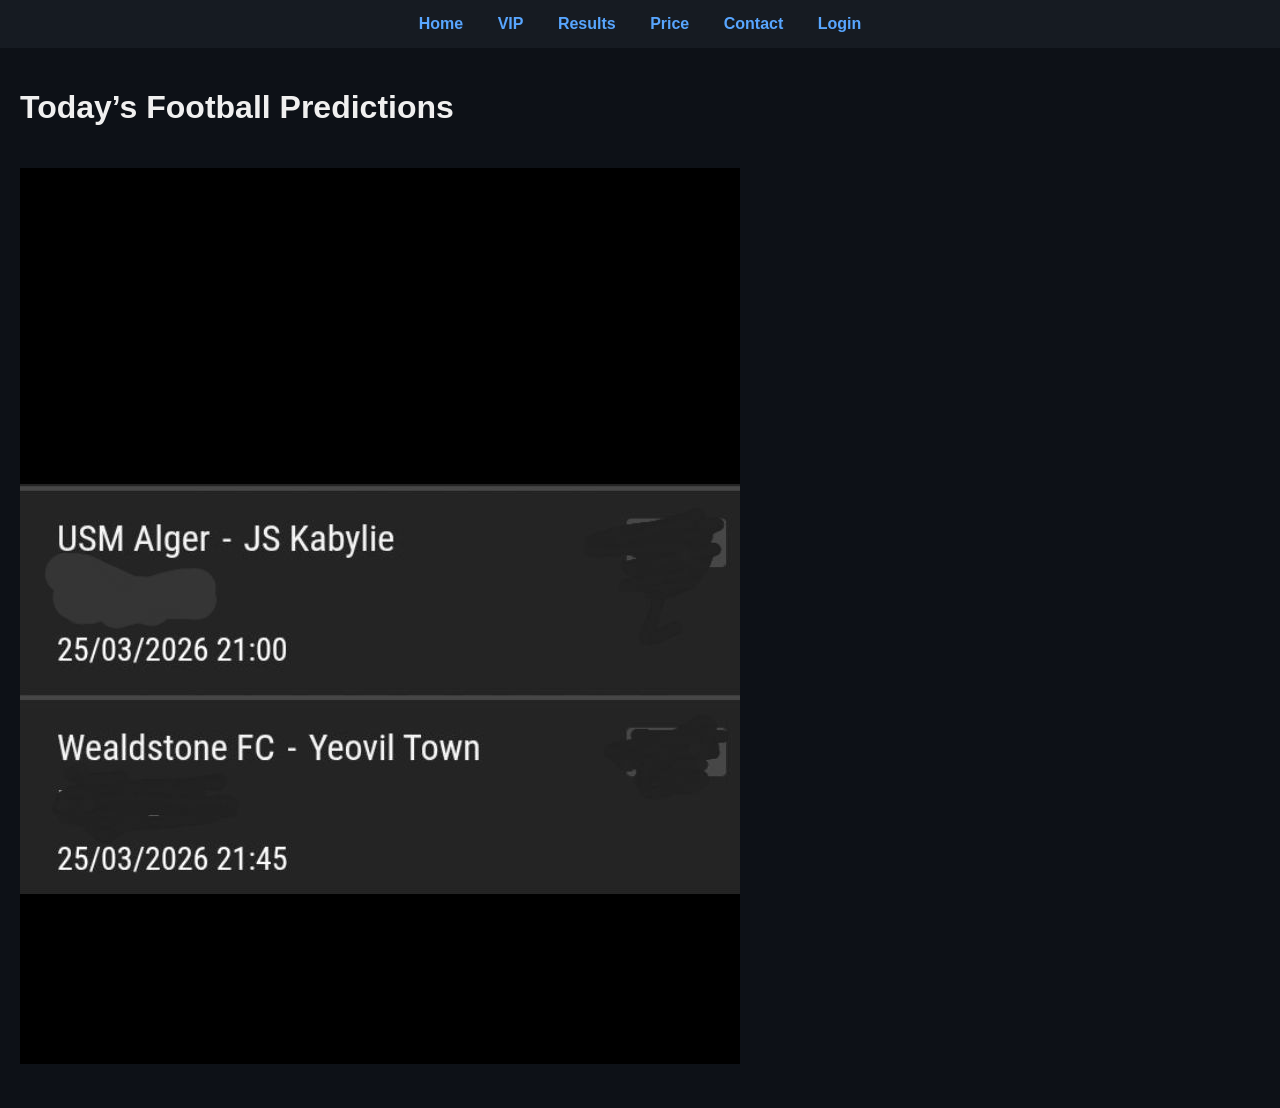
<file: index.html>
<!DOCTYPE html>
<html lang="en">
<head>
    <meta charset="UTF-8">
    <title>Football Predictions - Home</title>
    <link rel="stylesheet" href="style.css">
</head>
<body>
    <header>
        <a href="index.html">Home</a>
        <a href="vip.html">VIP</a>
        <a href="results.html">Results</a>
        <a href="price.html">Price</a>
        <a href="contact.html">Contact</a>
        <a href="login.html">Login</a>
    </header>
    
    <div class="container">
        <h1>Today’s Football Predictions</h1>
        <img src="today.jpg" alt="Today's Predictions">
    </div>
</body>
</html>
</file>
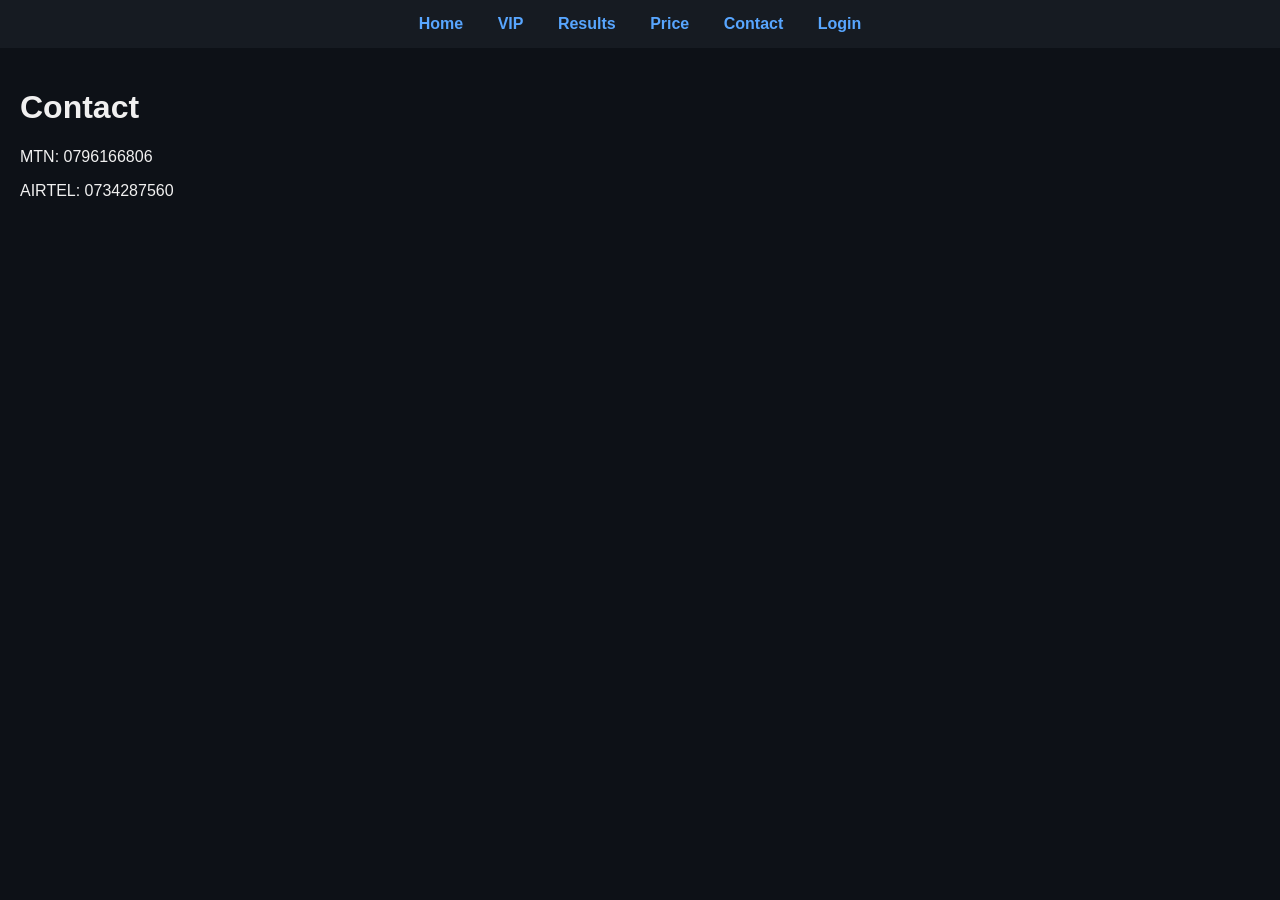
<file: contact.html>
<!DOCTYPE html>
<html lang="en">
<head>
    <meta charset="UTF-8">
    <title>Contact</title>
    <link rel="stylesheet" href="style.css">
</head>
<body>
<header>
    <a href="index.html">Home</a>
    <a href="vip.html">VIP</a>
    <a href="results.html">Results</a>
    <a href="price.html">Price</a>
    <a href="contact.html">Contact</a>
    <a href="login.html">Login</a>
</header>

<div class="container">
    <h1>Contact</h1>
    <p>MTN: 0796166806</p>
    <p>AIRTEL: 0734287560</p>
</div>
</body>
      </html>
</file>
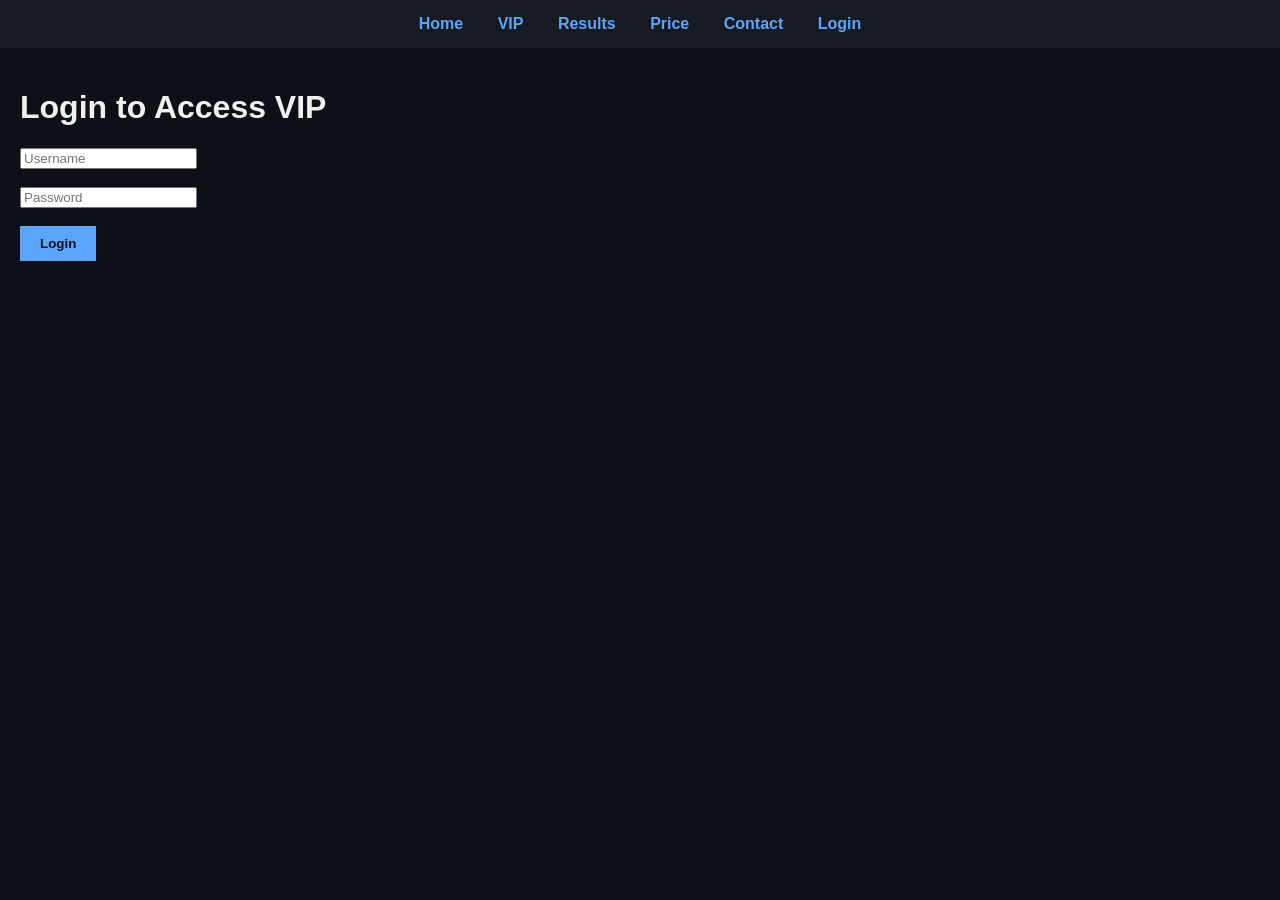
<file: login.html>
<!DOCTYPE html>
<html lang="en">
<head>
    <meta charset="UTF-8">
    <title>Login - VIP</title>
    <link rel="stylesheet" href="style.css">
</head>
<body>
<header>
    <a href="index.html">Home</a>
    <a href="vip.html">VIP</a>
    <a href="results.html">Results</a>
    <a href="price.html">Price</a>
    <a href="contact.html">Contact</a>
    <a href="login.html">Login</a>
</header>

<div class="container">
    <h1>Login to Access VIP</h1>
    <input type="text" id="username" placeholder="Username"><br><br>
    <input type="password" id="password" placeholder="Password"><br><br>
    <button onclick="login()">Login</button>
    
    <script>
        function login() {
            const user = document.getElementById('username').value;
            const pass = document.getElementById('password').value;
            if(user === '07961' && pass === '66806') {
                window.location.href = 'vip.html';
            } else {
                alert('Incorrect username or password!');
            }
        }
    </script>
</div>
</body>
</html>
</file>
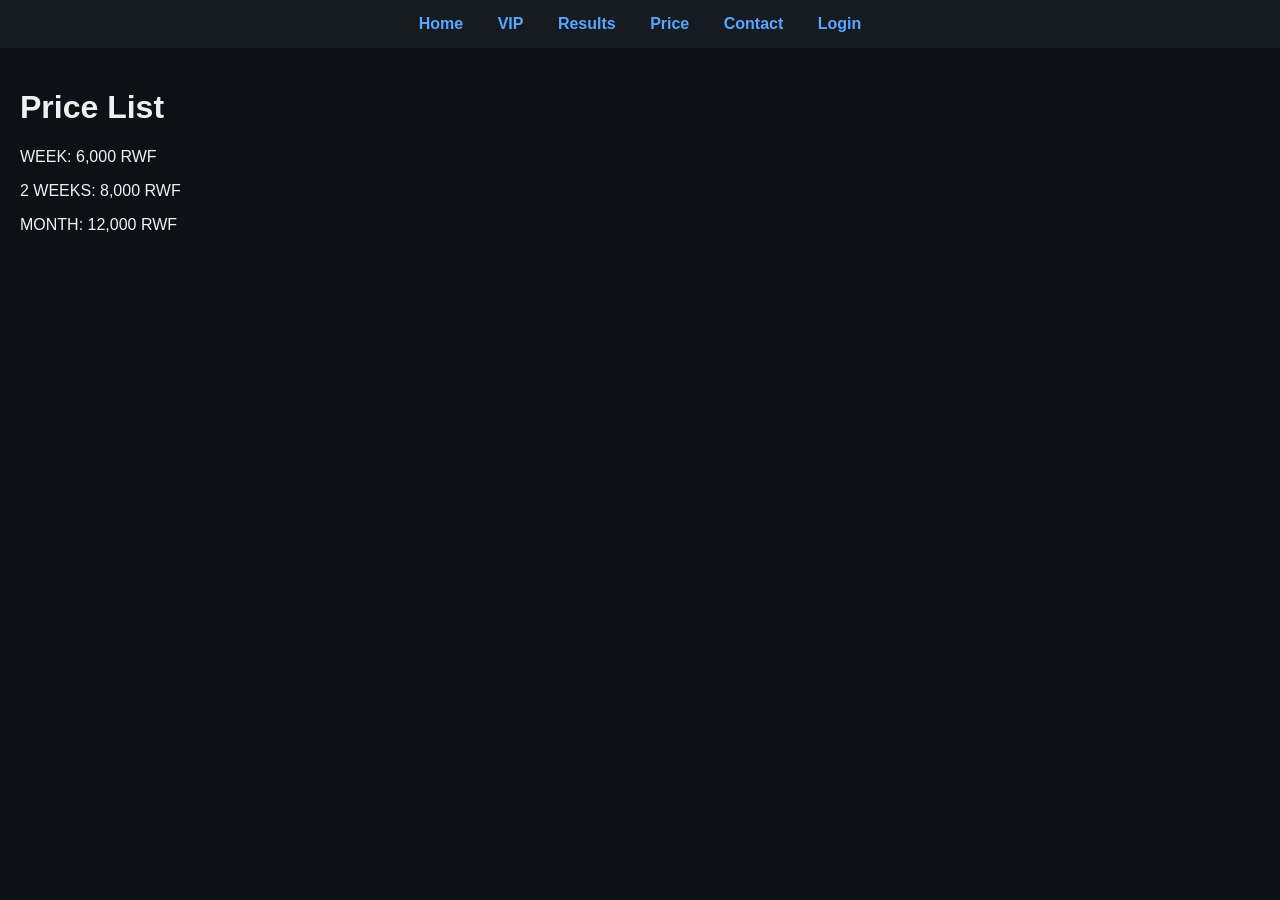
<file: price.html>
<!DOCTYPE html>
<html lang="en">
<head>
    <meta charset="UTF-8">
    <title>Price</title>
    <link rel="stylesheet" href="style.css">
</head>
<body>
<header>
    <a href="index.html">Home</a>
    <a href="vip.html">VIP</a>
    <a href="results.html">Results</a>
    <a href="price.html">Price</a>
    <a href="contact.html">Contact</a>
    <a href="login.html">Login</a>
</header>

<div class="container">
    <h1>Price List</h1>
    <p>WEEK: 6,000 RWF</p>
    <p>2 WEEKS: 8,000 RWF</p>
    <p>MONTH: 12,000 RWF</p>
</div>
</body>
</html>
</file>
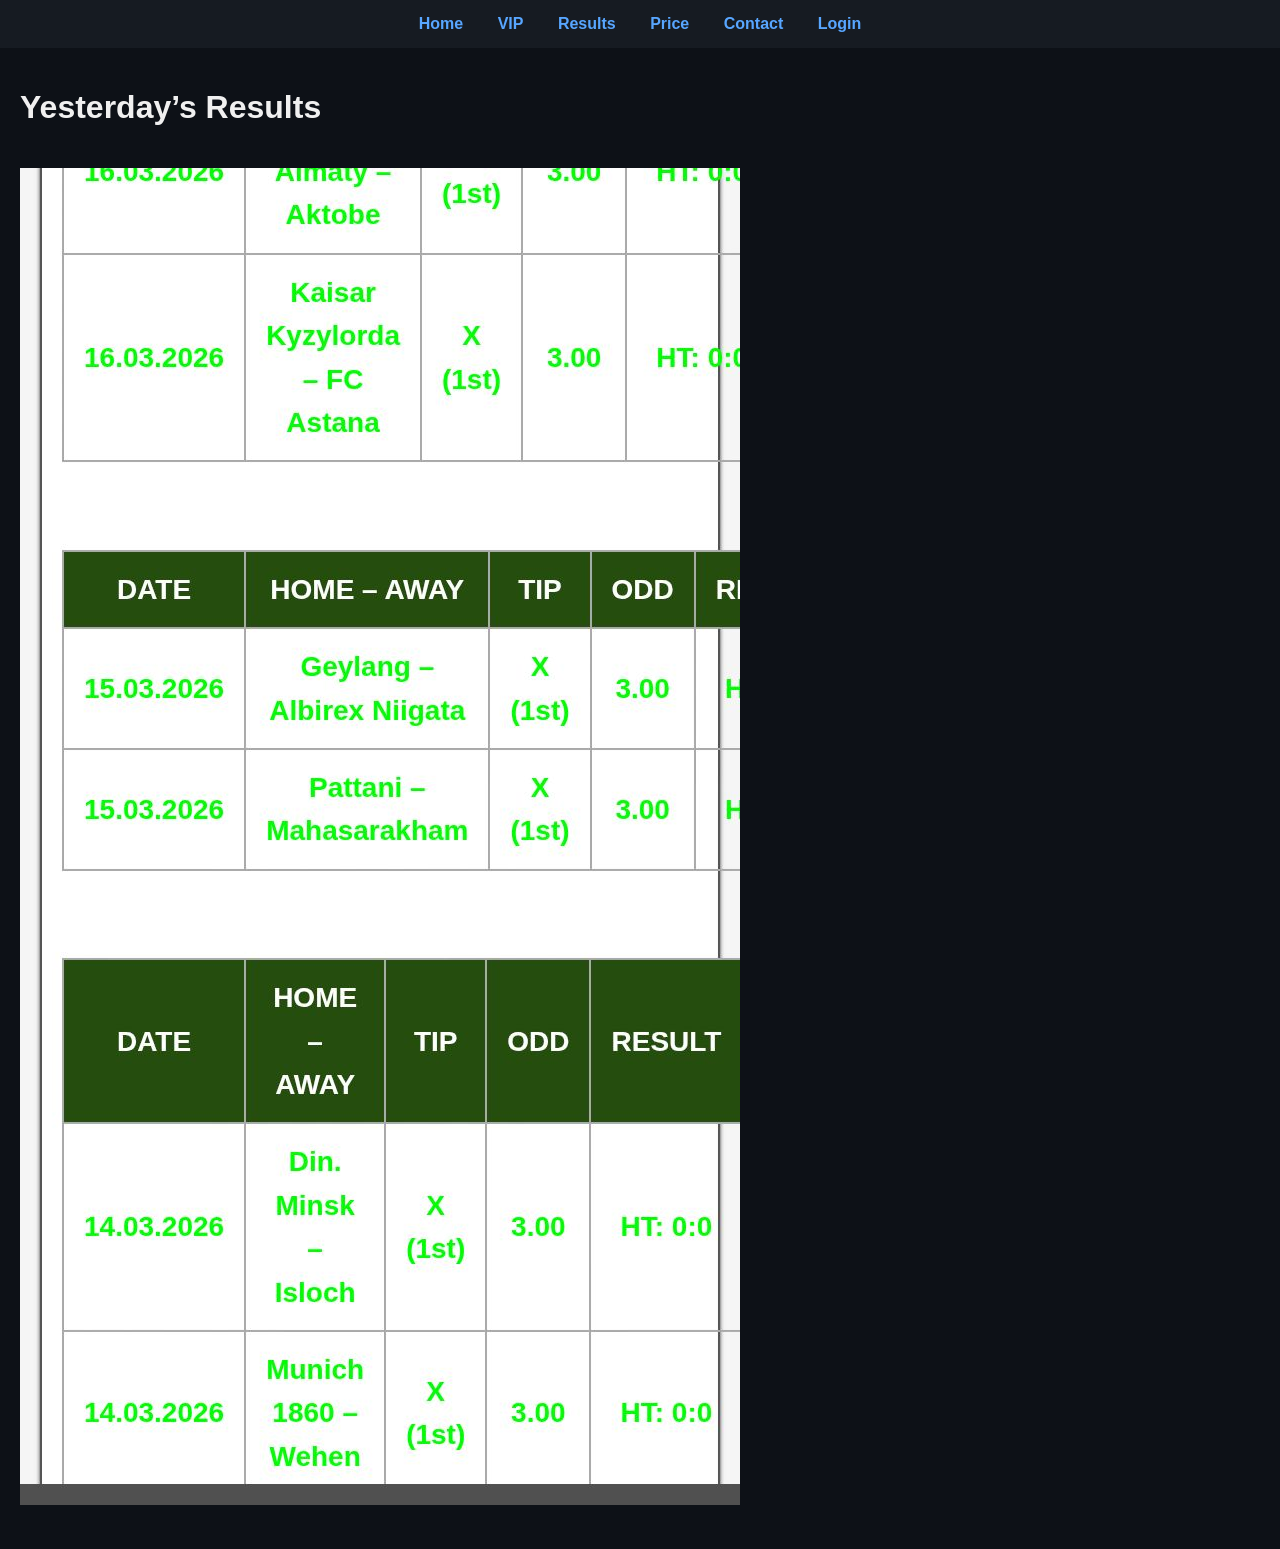
<file: results.html>
<!DOCTYPE html>
<html lang="en">
<head>
    <meta charset="UTF-8">
    <title>Football Predictions - Results</title>
    <link rel="stylesheet" href="style.css">
</head>
<body>
    <header>
        <a href="index.html">Home</a>
        <a href="vip.html">VIP</a>
        <a href="results.html">Results</a>
        <a href="price.html">Price</a>
        <a href="contact.html">Contact</a>
        <a href="login.html">Login</a>
    </header>
    
    <div class="container">
        <h1>Yesterday’s Results</h1>
        <img src="yesterday.jpg" alt="Yesterday's Results">
    </div>
</body>
                                   </html>
</file>
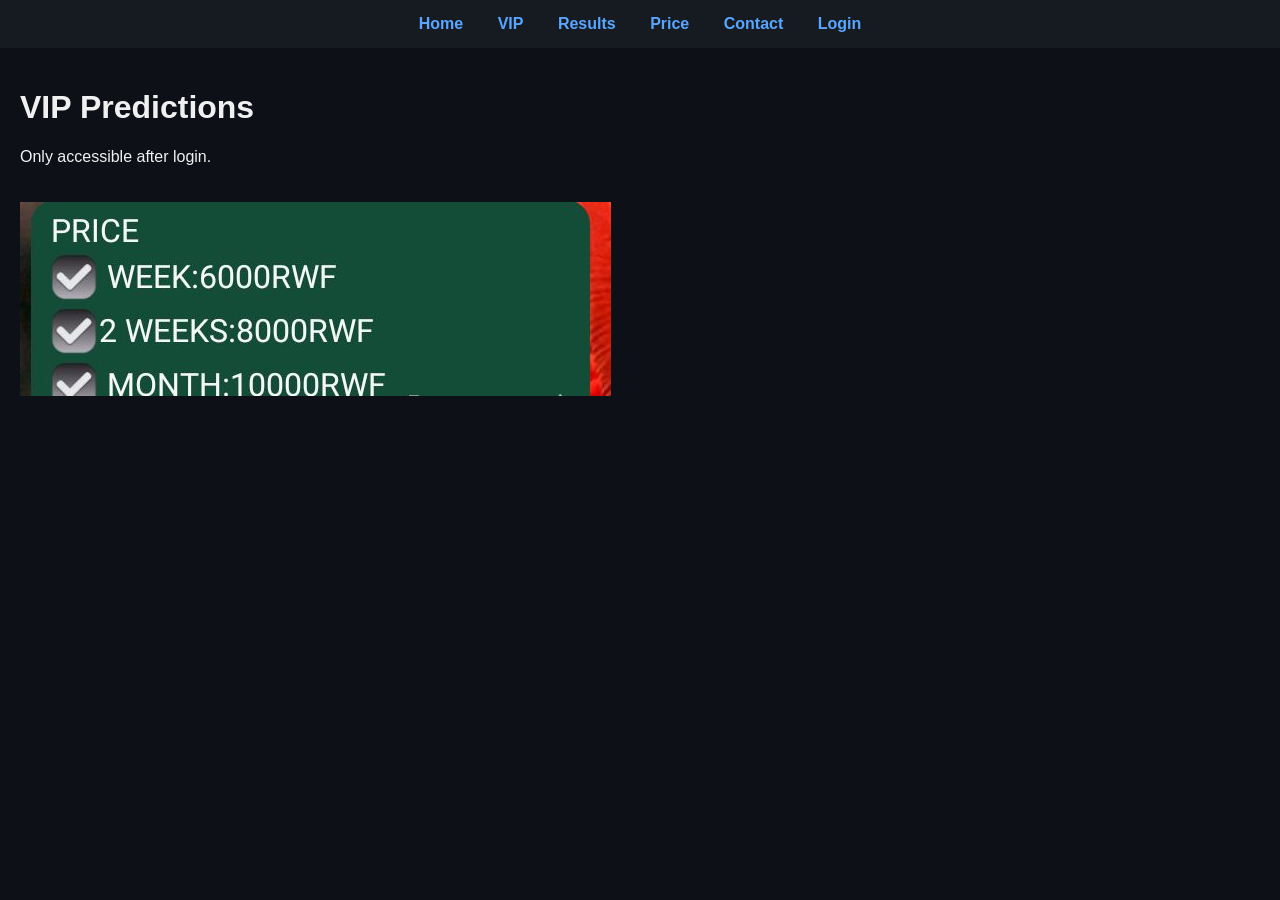
<file: vip.html>
<!DOCTYPE html>
<html lang="en">
<head>
    <meta charset="UTF-8">
    <title>VIP Predictions</title>
    <link rel="stylesheet" href="style.css">
</head>
<body>
<header>
    <a href="index.html">Home</a>
    <a href="vip.html">VIP</a>
    <a href="results.html">Results</a>
    <a href="price.html">Price</a>
    <a href="contact.html">Contact</a>
    <a href="login.html">Login</a>
</header>

<div class="container">
    <h1>VIP Predictions</h1>
    <p>Only accessible after login.</p>
    <img src="vip1.jpg" alt="VIP Prediction 1">
</div>
</body>
</html>
</file>
<file: style.css>
body {
    font-family: Arial, sans-serif;
    background-color: #0d1117;
    color: #f0f0f0;
    margin: 0;
    padding: 0;
}

header {
    background-color: #161b22;
    padding: 15px;
    text-align: center;
}

header a {
    color: #58a6ff;
    margin: 0 15px;
    text-decoration: none;
    font-weight: bold;
}

header a:hover {
    text-decoration: underline;
}

.container {
    padding: 20px;
}

img {
    max-width: 100%;
    height: auto;
    margin: 20px 0;
}

button {
    background-color: #58a6ff;
    color: #0d1117;
    padding: 10px 20px;
    border: none;
    cursor: pointer;
    font-weight: bold;
}

button:hover {
    background-color: #1f6feb;
  }
</file>
